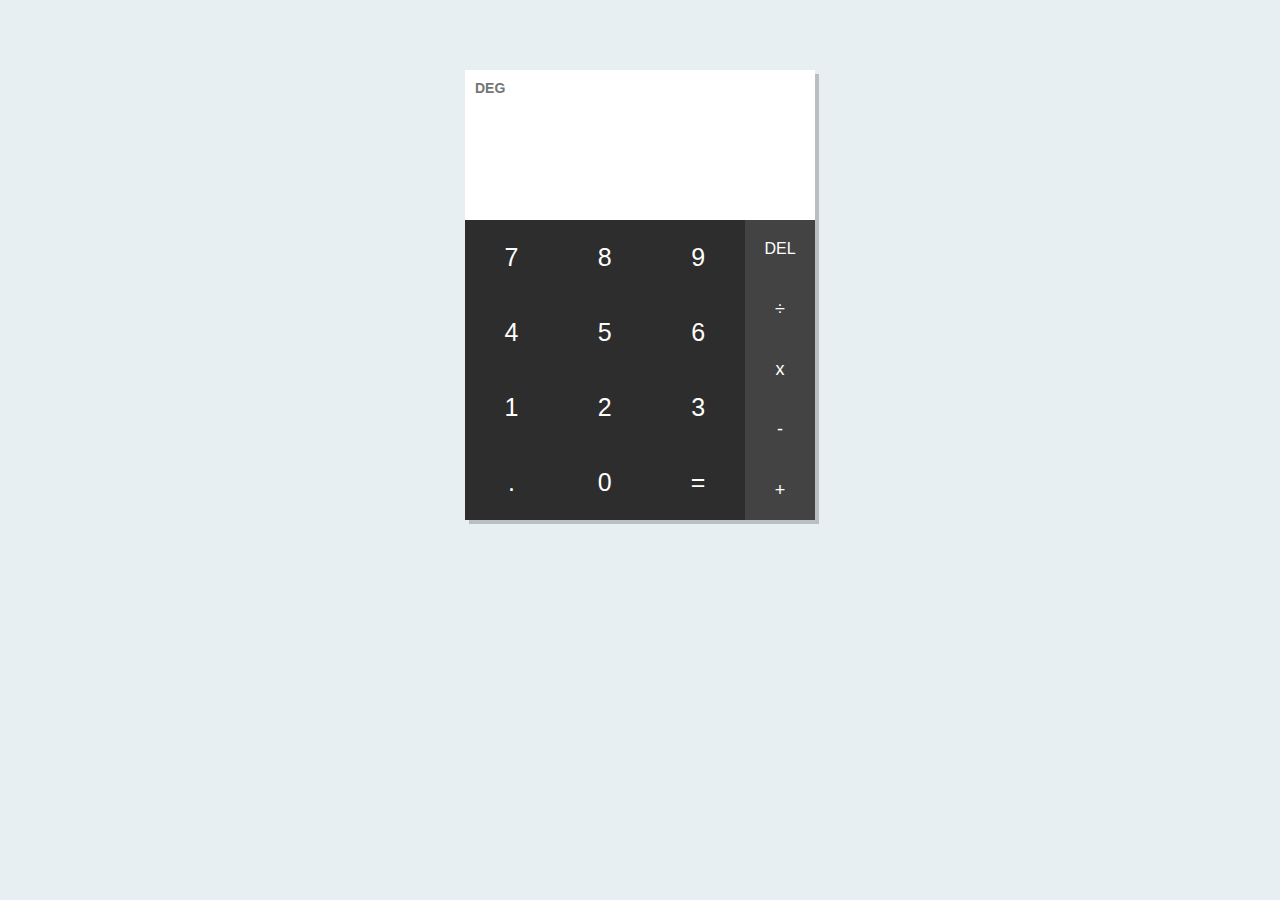
<file: javascript-calculator-master/index.html>
<!DOCTYPE html>
<html lang="en">
<head>
  <meta charset="UTF-8">
  <meta name="viewport" content="width=device-width, initial-scale=1.0">
  <meta http-equiv="X-UA-Compatible" content="ie=edge">
  <title>JavaScript Calculator</title>
  <link rel="stylesheet" href="style.css">
</head>
<body>

  <main class="calculator">

    <div class="top">

      <span class="unit">deg</span>
      <section class="screen">
        <div class="input"></div>
        <div class="result"></div>
      </section>

    </div>

    <div class="bottom">

      <section class="keys">

        <div class="column">
          <span data-key="7">7</span>
          <span data-key="4">4</span>
          <span data-key="1">1</span>
          <span data-key=".">.</span>
        </div>

        <div class="column">
          <span data-key="8">8</span>
          <span data-key="5">5</span>
          <span data-key="2">2</span>
          <span data-key="0">0</span>
        </div>

        <div class="column">
          <span data-key="9">9</span>
          <span data-key="6">6</span>
          <span data-key="3">3</span>
          <span class="equals-to" data-key="=">=</span>
        </div>
      </section>

      <section class="operators">
        <span class="delete">del</span>
        <span data-key="÷">÷</span>
        <span data-key="x">x</span>
        <span data-key="-">-</span>
        <span data-key="+">+</span>
      </section>

    </div>

  </main>

  

  <script src="main.js"></script>
</body>
</html>
</file>
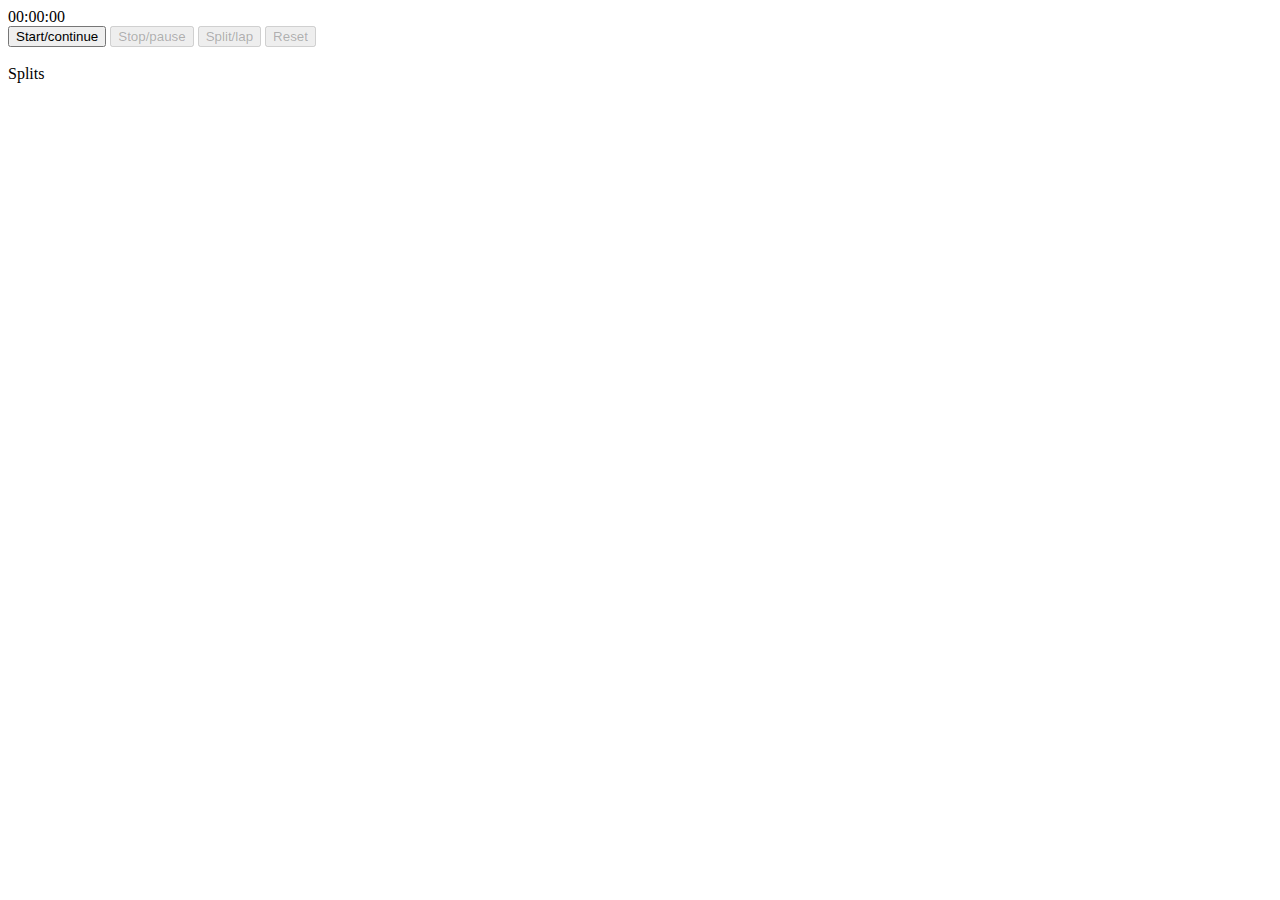
<file: Javascript-stopwatch-master/sw.html>
<!DOCTYPE html>
<html>
	<head>
	  <meta charset="utf-8">
	  <title>A Javascript Stopwatch</title>
	  <script type="text/javascript" src="sw.js"></script>
	</head>

	<body>
		
		<div id="container">
			
			<div id="timer">00:00:00</div>
			<button id="start" onclick="startTimer()">Start/continue</button>
			<button id="stop" onclick="stopTimer()" disabled="true">Stop/pause</button>
			<button id="split" onclick="split()" disabled="true">Split/lap</button>
			<button id="reset" onclick="reset()" disabled="true">Reset</button>

			<div id="splits">

			<br>Splits</br>	

			</div>


		</div>

	</body>

</html>
</file>
<file: javascript-calculator-master/style.css>
* {
  margin: 0;
  padding: 0;
  box-sizing: border-box;
}

html {
  font-family: "Roboto", "Noto Sans", "Helvetica", sans-serif;
  font-size: 14px;
  background-color: #e8eff3;
  height: 100%;
}

.calculator {
  width: 350px;
  height: auto;
  margin: 70px auto 0;
  overflow: hidden;
  box-shadow: 4px 4px rgba(0, 0, 0, 0.2);
}

.calculator span {
  -moz-user-select: none;
  user-select: none;
}

.top {
  position: relative;
  height: 150px;
  background-color: white;
}

.top .unit {
  text-transform: uppercase;
  position: absolute;
  top: 10px;
  left: 10px;
  font-weight: 700;
  color: #757575;
}

.top .screen {
  position: relative;
  width: 100%;
  top: 20%;
  height: 80%;
}

.screen > div  {
  display: flex;
  align-items: center;
  justify-content: flex-end;
  width: 100%;
  padding: 5px;
  text-align: right;
}

.screen .input {
  color: #757575;
  height: 60%;
  font-size: 35px;
}

.screen .result {
  color: #9e9e9e;
  font-size: 20px;
  height: 40%;
}

.bottom {
  background-color: #2D2D2D;
  height: 300px;
  color: #fff;
  cursor: pointer;
}

.bottom section {
  position: relative;
  height: 100%;
  float: left;
  display: flex;
}

.keys {
  width: 80%;
}


.keys .column {
  display: flex;
  flex-grow: 1;
}

.keys .column, .operators {
  flex-direction: column;
  justify-content: center;
  align-items: center;
}

.keys .column span, .operators span {
  position: relative;
  overflow: hidden;
  flex-grow: 1;
  width: 100%;
  line-height: 1;
  padding: 10px;
  display: flex;
  justify-content: center;
  align-items: center;
  transition: background-color 0.5s;
}

.keys .column span {
  font-size: 25px;
}

.keys .column span:hover, .operators span:hover {
  background-color: rgba(0, 0, 0, 0.2);
}

.operators {
  width: 20%;
  font-size: 18px;
  background-color: #434343;
}

.delete {
  font-size: 16px;
  text-transform: uppercase;
}

.credit {
  display: block;
  text-align: center;
  width: 100%;
  position: absolute;
  bottom: 20px;
  margin: 0 auto;
}

.credit a, .error {
  color: #C2185B;
}
</file>
